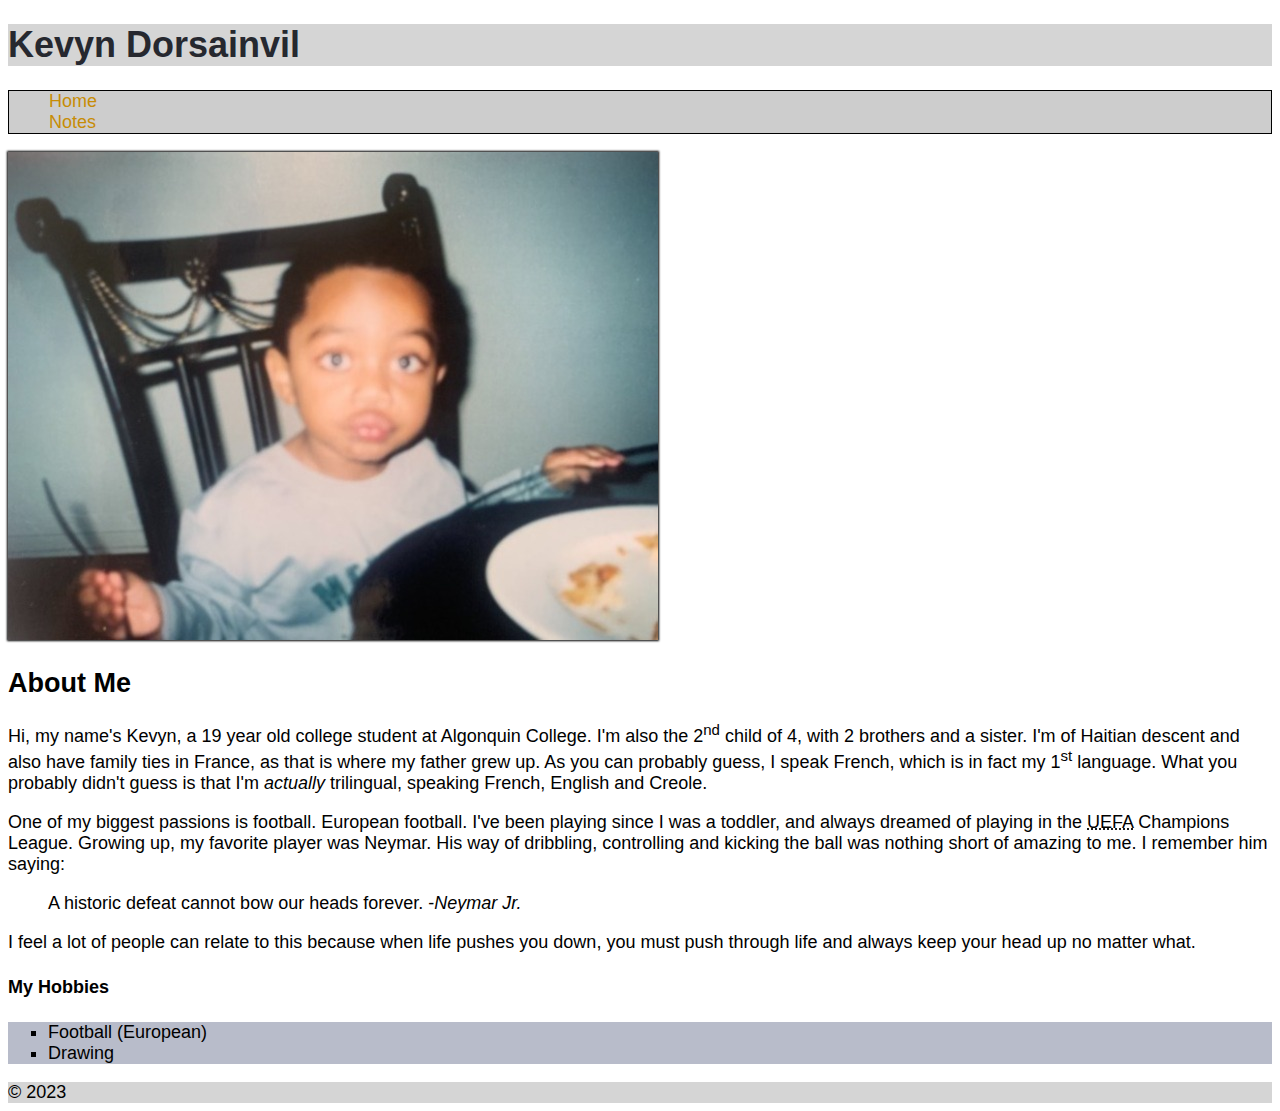
<file: html-assignment/index.html>
<!DOCTYPE html>
<html lang="en">
<head>
    <meta charset="UTF-8">
    <meta http-equiv="X-UA-Compatible" content="IE=edge">
    <meta name="viewport" content="width=device-width, initial-scale=1.0">
    <title>HTML Assignment</title>
    <link href="css/main.css" rel="stylesheet">
</head>
<body>
    <header>
        <h1 class="site-title">Kevyn Dorsainvil</h1>
    </header>
    <nav>
        <ul style="list-style-type:none" class="border">
            <li><a href="index.html">Home</a></li>
            <li><a href="notes.html">Notes</a></li>
        </ul>
    </nav>
    <div>
        <img id="my-image" src="images/kevyndorsainvilphoto.jpg" alt="Picture of Kevyn as a toddler">
    </div>
    <main>
        <div>
            <article>
                <h2>About Me</h2>
                <p>
                    Hi, my name's Kevyn, a 19 year old college student at Algonquin College. I'm also the 2<sup>nd</sup> child of 4, with 2 brothers and a sister. 
                    I'm of Haitian descent and also have family ties in France, as that is where my father grew up. 
                    As you can probably guess, I speak French, which is in fact my 1<sup>st</sup> language. 
                    What you probably didn't guess is that I'm <em>actually</em> trilingual, speaking French, English and Creole.
                </p>
                <p>
                    One of my biggest passions is football. European football. 
                    I've been playing since I was a toddler, and always dreamed of playing in the <abbr title="Union of European Football Associations">UEFA</abbr> Champions League. 
                    Growing up, my favorite player was Neymar. His way of dribbling, controlling and kicking the ball was nothing short of amazing to me. 
                    I remember him saying: <blockquote>A historic defeat cannot bow our heads forever. -<cite>Neymar Jr.</cite></blockquote> 
                    I feel a lot of people can relate to this because when life pushes you down, you must push through life and always keep your head up no matter what.
            </article>
            <article>
                <h4> My Hobbies</h4>
                <ul style="list-style-type:square">
                    <li>Football (European)</li>
                    <li>Drawing</li>
                </ul>
            </article>
        </div>
    </main>
    <footer>&copy;
        2023
    </footer>
</body>
</html>
</file>
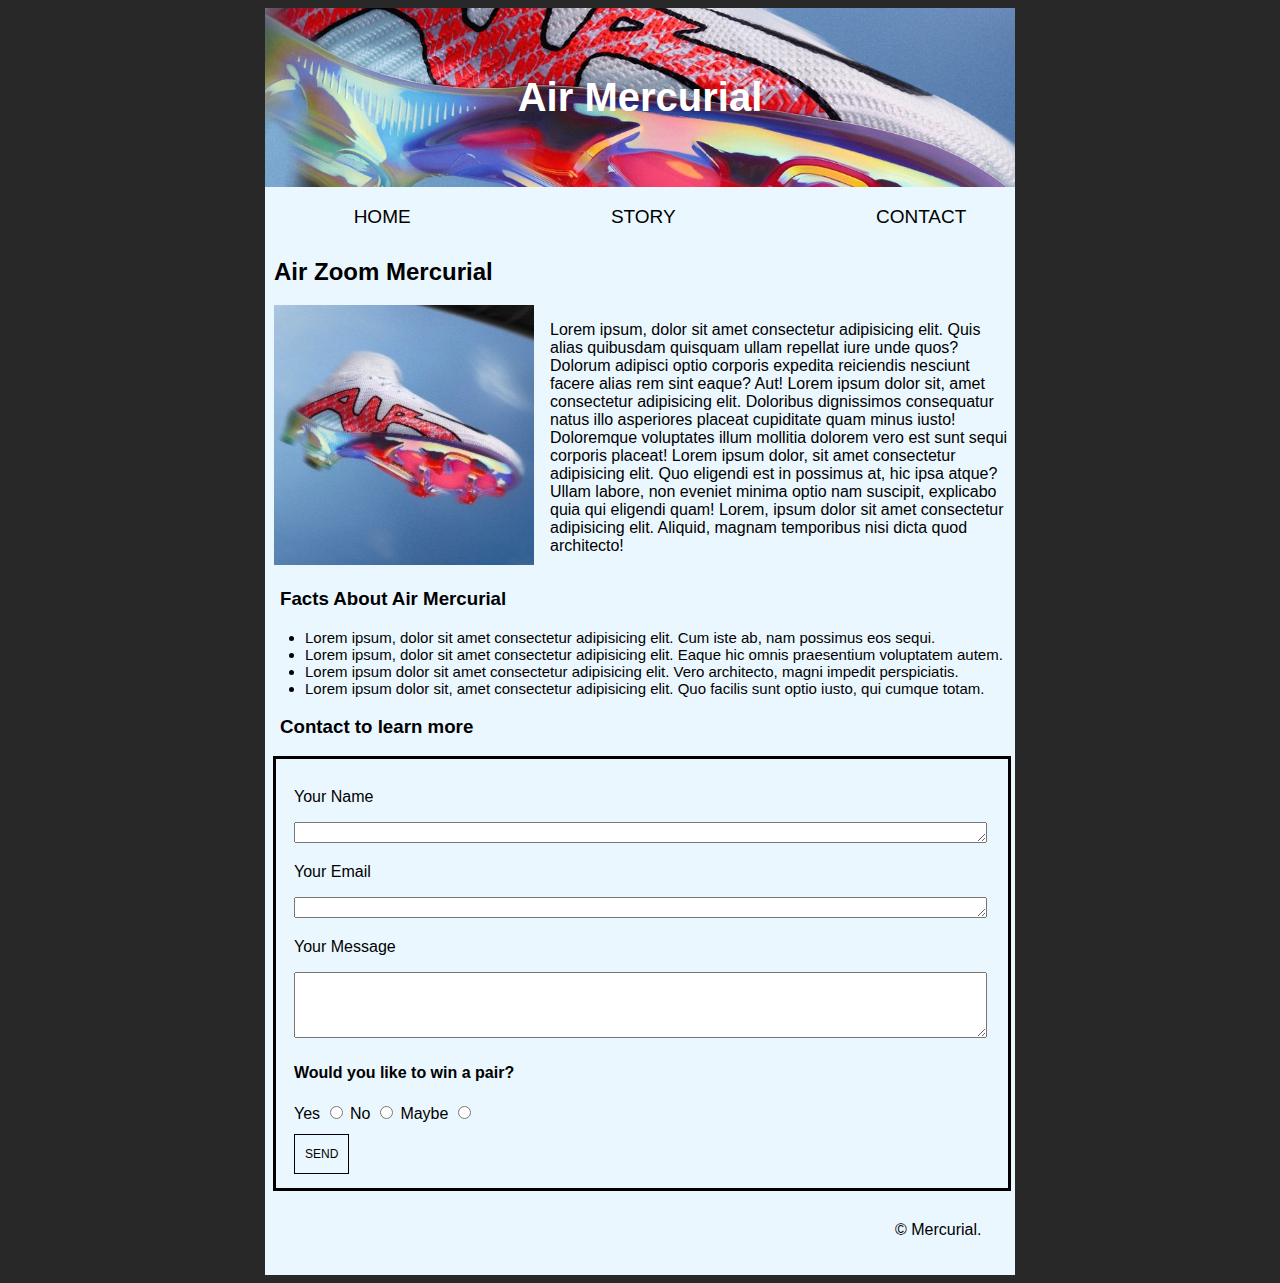
<file: midterm/index.html>
<!DOCTYPE html>
<html lang="en">
<head>
    <meta charset="UTF-8">
    <meta http-equiv="X-UA-Compatible" content="IE=edge">
    <meta name="viewport" content="width=device-width, initial-scale=1.0">
    <title>Midterm</title>
    <link rel="stylesheet" href="css/main.css">
</head>
<body>
    <div class="wrapper">
        <header>
            <h1>Air Mercurial</h1>
        </header>
        <div class="display">
            <ul>
                <li><a href="#">HOME</a></li>
                <li class="spread"><a href="#">STORY</a></li>
                <li><a href="#">CONTACT</a></li>
            </ul>
        </div>
        <section class="float">
            <h2>Air Zoom Mercurial</h2>
            <div class="fl-demo clearfix">
                <p>Lorem ipsum, dolor sit amet consectetur adipisicing elit. Quis alias quibusdam quisquam ullam repellat iure unde quos? Dolorum adipisci optio corporis expedita reiciendis nesciunt facere alias rem sint eaque? Aut! Lorem ipsum dolor sit, amet consectetur adipisicing elit. Doloribus dignissimos consequatur natus illo asperiores placeat cupiditate quam minus iusto! Doloremque voluptates illum mollitia dolorem vero est sunt sequi corporis placeat! Lorem ipsum dolor, sit amet consectetur adipisicing elit. Quo eligendi est in possimus at, hic ipsa atque? Ullam labore, non eveniet minima optio nam suscipit, explicabo quia qui eligendi quam! Lorem, ipsum dolor sit amet consectetur adipisicing elit. Aliquid, magnam temporibus nisi dicta quod architecto!
                </p>
                <img src="images/main2.jpg" alt="Fast is in the Air">
            </div>
        </section>
        <section>
            <h3>Facts About Air Mercurial</h3>
            <ul class="facts">
                <li>Lorem ipsum, dolor sit amet consectetur adipisicing elit. Cum iste ab, nam possimus eos sequi.</li>
                <li>Lorem ipsum, dolor sit amet consectetur adipisicing elit. Eaque hic omnis praesentium voluptatem autem.</li>
                <li>Lorem ipsum dolor sit amet consectetur adipisicing elit. Vero architecto, magni impedit perspiciatis.</li>
                <li>Lorem ipsum dolor sit, amet consectetur adipisicing elit. Quo facilis sunt optio iusto, qui cumque totam.</li>
            </ul>
        </section>
        <section>
            <h3>Contact to learn more</h3>
        </section>
        <section class="selection">
            <div>
                <p>Your Name</p>
                <textarea name="yourname" id="yourname" cols="84" rows="1"></textarea>
                <p>Your Email</p>
                <textarea name="youremail" id="youremail" cols="84" rows="1"></textarea>
                <p>Your Message</p>
                <textarea name="yourmessage" id="yourmessage" cols="84" rows="4"></textarea>
            </div>
            <div>
            <h4>Would you like to win a pair?</h4>
            <label for="yes">Yes</label>
            <input type="radio" id="yes" name="reply" value="yes">
            <label for="no">No</label>
            <input type="radio" id="no" name="reply" value="no">
            <label for="maybe">Maybe</label>
            <input type="radio" id="maybe" name="reply" value="maybe">
            </div>
            <div class="send">
                <p>SEND</p>
            </div>
        </section>
        <footer class="copy">
            <p> &copy; Mercurial.</p>
        </footer>
    </div>
</body>
</html>
</file>
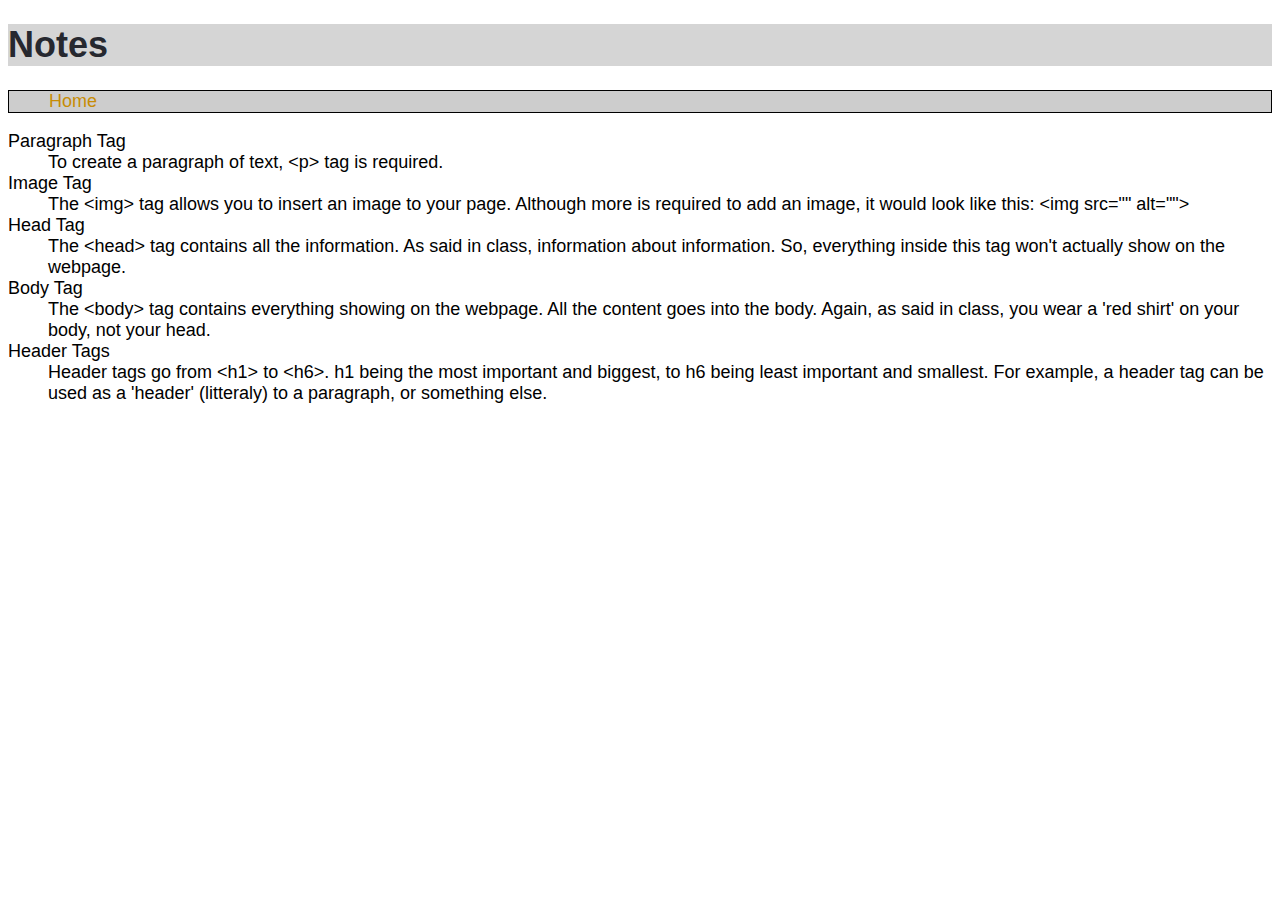
<file: html-assignment/notes.html>
<!DOCTYPE html>
<html lang="en">
<head>
    <meta charset="UTF-8">
    <meta http-equiv="X-UA-Compatible" content="IE=edge">
    <meta name="viewport" content="width=device-width, initial-scale=1.0">
    <title>Notes</title>
    <link rel="stylesheet" href="css/main.css">
</head>
<body>
    <h1 class="notes-title">Notes</h1>
    <nav>
        <ul style="list-style-type:none" class="notesborder">
        <li><a href="index.html">Home</a></li>
        </ul>
    </nav>
    <dl>
        <dt>Paragraph Tag</dt>
        <dd>To create a paragraph of text, &lt;p> tag is required.</dd>
    
        <dt>Image Tag</dt>
        <dd>The &lt;img> tag allows you to insert an image to your page. Although more is required to add an image, it would look like this: &lt;img src="" alt=""> </dd>
    
        <dt>Head Tag</dt>
        <dd>The &lt;head> tag contains all the information. As said in class, information about information. So, everything inside this tag won't actually show on the webpage.</dd>
    
        <dt>Body Tag</dt>
        <dd>The &lt;body> tag contains everything showing on the webpage. All the content goes into the body. Again, as said in class, you wear a 'red shirt' on your body, not your head.</dd>
    
        <dt>Header Tags </dt>
        <dd>Header tags go from &lt;h1> to &lt;h6>. h1 being the most important and biggest, to h6 being least important and smallest. For example, a header tag can be used as a 'header' (litteraly) to a paragraph, or something else.</dd>
    </dl>
</body>
</html>
</file>
<file: html-assignment/css/main.css>
body{
    font-size: 18px;
    font-family:'Segoe UI', Tahoma, Geneva, Verdana, sans-serif
}

header, footer{
    background-color: rgb(213, 213, 213);
}

.site-title{
    color: rgb(38, 40, 47);
}

#my-image{
    box-shadow: 0px 0px 2px 1px rgb(0, 0, 0);
}

a:link{
    text-decoration: none;
    color: #c78c06;;
}

a:hover{
    color: rgb(238, 238, 238);
    background-color: rgb(88, 88, 88);
}

.border{
    border-style: solid;
    border-width: 1px;
    background-color: rgb(205, 205, 205);
}

.notesborder{
    border-style: solid;
    border-width: 1px;
    background-color: rgb(205, 205, 205);
}

.notes-title{
    color: rgb(38, 40, 47);
    background-color: rgb(213, 213, 213);
}

ul:nth-child(even) {
    background-color: rgb(184, 188, 202);
}
</file>
<file: midterm/css/main.css>
body{
    font-family: Arial, Helvetica, sans-serif;
background-color: rgb(40, 40, 40);
}

.wrapper{
    background-color: rgb(235, 247, 255);
    width: 750px;
    margin: auto;
}

section img{
    padding-left: 9px;
}

section h2{
    padding-left: 9px;
    padding-top: 10px;
}

/*Display*/

.display li{
    display: inline;
}

.display{
    text-align: center;
    font-size: 19px;
    color: black;
}

div header{
    background-image: url(../images/mainimage.jpeg);
    background-position: center;
    background-size: 900px;
    background-repeat: no-repeat;
    text-align: center;
    padding: 40px;
    color: white;
    font-size: 20px;
}

div p{
    padding-left: 0px;
}

.fl-demo p{
    width: 62%;
    float: right;
}
/*
.clearfix::after{
    content:"";
    display: block;
    clear: both;
}
*/
section h3{
    padding-left: 15px;
}

.selection{
    padding-left: 18px;
    border-style: solid;
    width: 714px;
    padding-top: 13px;
    margin-left: 8px;
}

/* Send Button */
.send{
    border-style: solid;
    border-width: 1px;
    margin-top: 11px;
    margin-bottom: 14px;
    padding-left: 10px;
    font-size: 12px;
    width: 43px;
}

.copy{
    margin-top: 30px;
    padding-bottom: 20px;
    margin-left: 630px;
}

.spread{
    padding-left: 195px;
    padding-right: 195px;
}

a:link{
    text-decoration: none;
    color: black;
}

/*Facts List*/
.facts{
    font-size: 15px;
}
</file>
